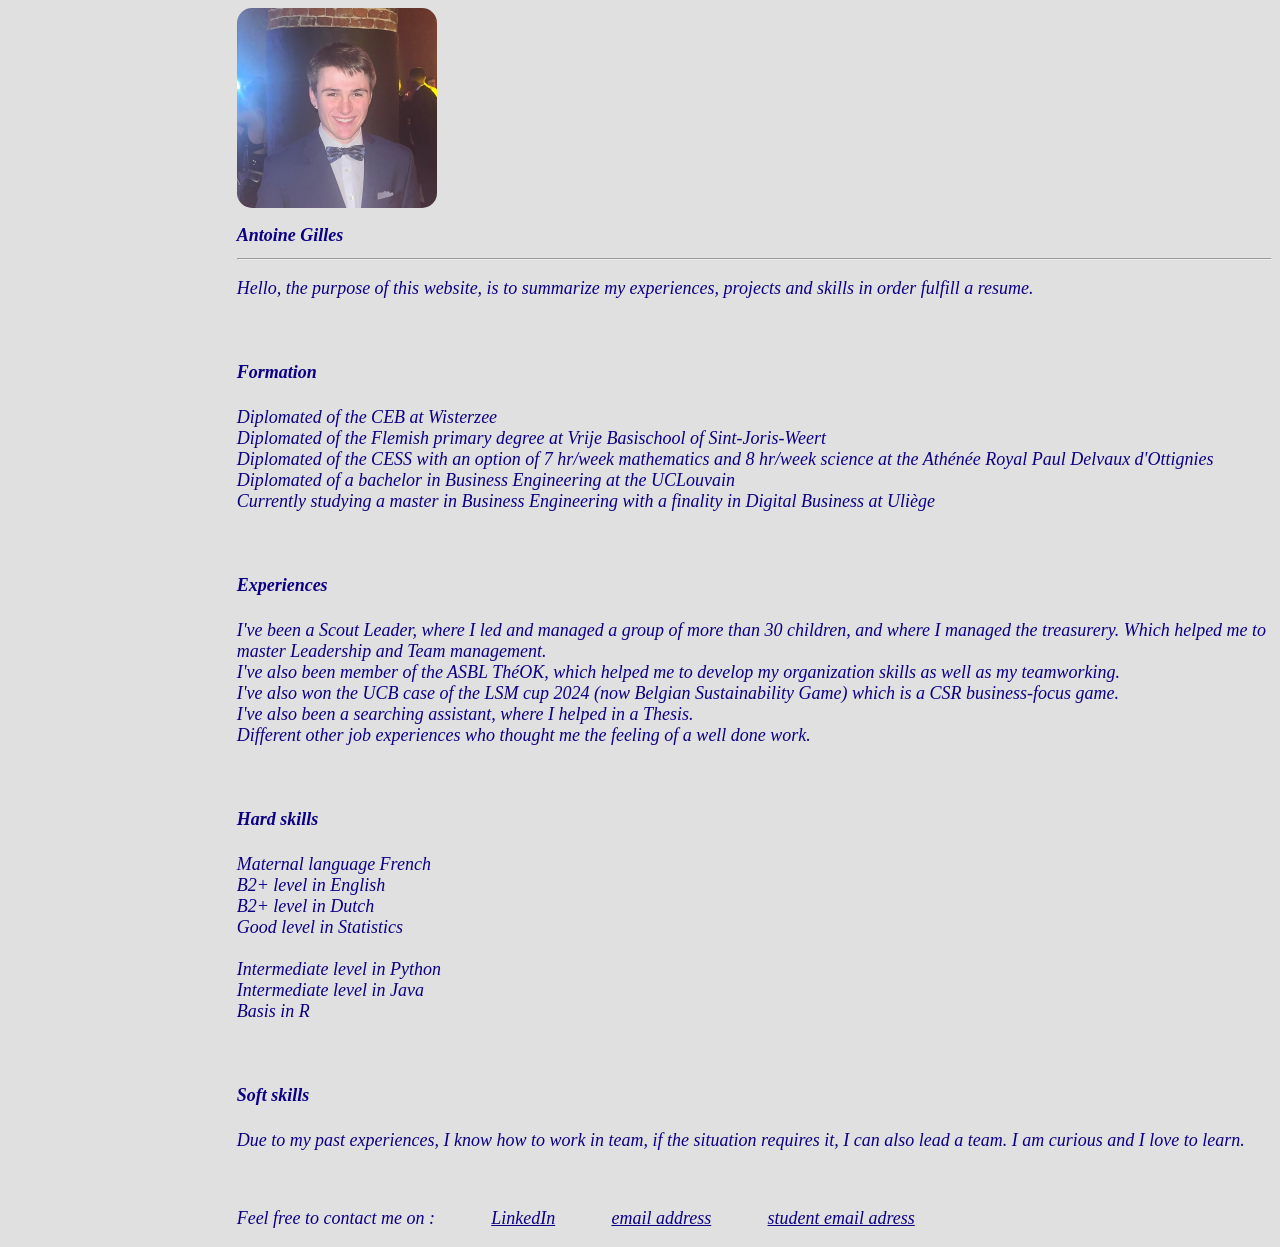
<file: index.html>
<!DOCTYPE html>
<!--Allow to be read as an html file-->

<html lang="en">
    <head>
        <meta charset="UTF-8">
        <meta name="viewport" content="width=device-width, initial-scale=1.0">
        <title>
            Antoine Gilles
        </title>
        <link rel="stylesheet" href="style.css">
        <!-- Va être le titre sur l'onglet du site-->
    </head>


    <body>
      <header>
         <img src="images/profilepicture.jpg" height="200" alt="Profile picture" id="img">
        <h1> Antoine Gilles</h1>
        <!-- h1 for headers -> p for paragraphs  <br> without closing tags for breaking line 
         <hr> horizontal line -->

         <hr>

      </header>
      <div id="box">
         <p>Hello, the purpose of this website, is to summarize my experiences, projects and skills in order fulfill a resume.
         </p>
          <br>

         <h4>Formation</h4>
         <p>
            Diplomated of the CEB at Wisterzee <br>
            Diplomated of the Flemish primary degree at Vrije Basischool of Sint-Joris-Weert <br>
            Diplomated of the CESS with an option of 7 hr/week mathematics and 8 hr/week science at the Athénée Royal Paul Delvaux d'Ottignies <br>
            Diplomated of a bachelor in Business Engineering at the UCLouvain <br>
            Currently studying a master in Business Engineering with a finality in Digital Business at Uliège <br>

         </p>
         <br>

         <h4>Experiences</h4>
         <p>
            I've been a Scout Leader, where I led and managed a group of more than 30 children, and where I managed the treasurery. Which helped me to master Leadership and Team management. <br>
            I've also been member of the ASBL ThéOK, which helped me to develop my organization skills as well as my teamworking. <br>
            I've also won the UCB case of the LSM cup 2024 (now Belgian Sustainability Game) which is a CSR business-focus game.<br>
            I've also been a searching assistant, where I helped in a Thesis. <br>
            Different other job experiences who thought me the feeling of a well done work. <br>
         </p>
          <br>

         <h4>Hard skills</h4>
         <p>
            Maternal language French<br>
            B2+ level in English <br>
            B2+ level in Dutch <br>
            Good level in Statistics <br>
            <br>
            Intermediate level in Python <br>
            Intermediate level in Java <br>
            Basis in R <br>
         </p>
          <br>

         <h4>Soft skills</h4>
         <p>Due to my past experiences, I know how to work in team, if the situation requires it, I can also lead a team. I am curious and I love to learn. </p>

         </div>
          <br>

      <div id="box2">
        <p>
            Feel free to contact me on :
            <a href="https://www.linkedin.com/in/antoine-gilles-1611152b8/" target="_blank" title="This takes you to my LinkedIn profile page">
            LinkedIn</a>
          
           <a href="mailto:antoine.paul.gilles@gmail.com">
            email address</a>
         
          <a href="mailto:antoine.gilles@student.uliege.be">
            student email adress</a>
         
        </p>
      </div>


    </body>
</html>
</file>
<file: style.css>
@import url('https://fonts.googleapis.com/css2?family=Huninn&display=swap');

*{
    margin: 100;
    margin-left: 5%;
    padding: 0;
    font-style: italic;
    background: #e1e0e0;
    background-repeat: no-repeat;
    background-attachment: fixed;
    
    color: #0b0084;
    font-size: 18px;
    border-radius: 15px;
    margin-left : color(#0b0084);
}
img{
    float:none;
}
</file>
